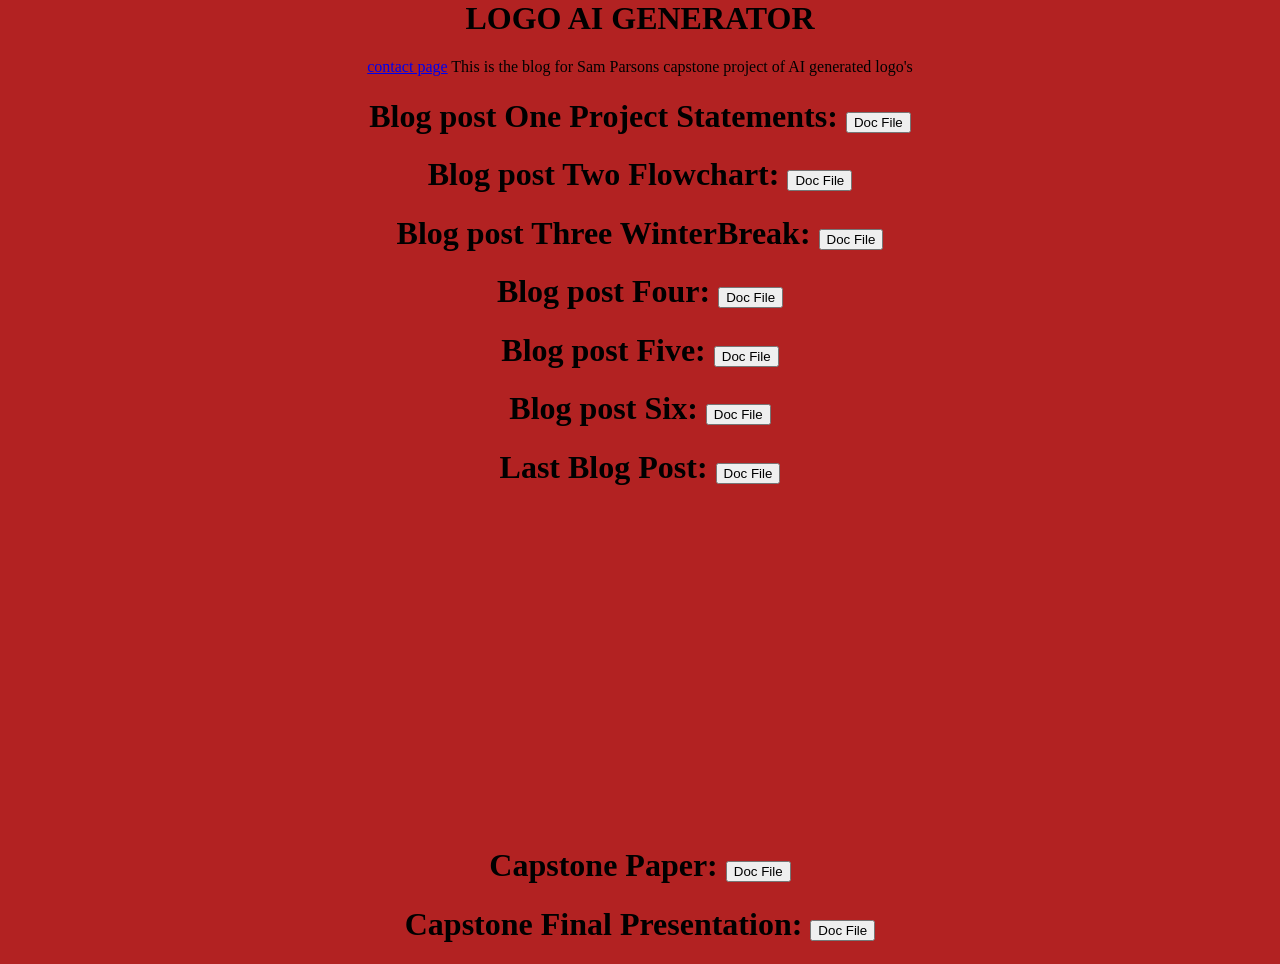
<file: index.html>
<html lang="en">
<head>
    <meta charset="UTF-8">
    <meta http-equiv="X-UA-Compatible" content="IE=edge">
    <meta name="viewport" content="width=device-width, initial-scale=1.0">
    <title>Document</title>
    <link rel="stylesheet" href="styl.css">
</head>
<body>
    <h1>LOGO AI GENERATOR</h1>
    <a href="/capstone/content.html">contact page</a>
    <p1>This is the blog for Sam Parsons capstone project of AI generated logo's</p1>
    <h1> Blog post One Project Statements: <button onclick="location.href='/capstone/blog1.docx';">Doc File</button> </h1>
    <h1> Blog post Two Flowchart: <button onclick="location.href='/capstone/flowchart.pdf';">Doc File</button> </h1>
    <h1> Blog post Three WinterBreak: <button onclick="location.href='/capstone/blog3.docx';">Doc File</button> </h1>
    <h1> Blog post Four: <button onclick="location.href='/capstone/blog post 4.docx';">Doc File</button> </h1>
    <h1> Blog post Five: <button onclick="location.href='/capstone/Blog Post 5.docx';">Doc File</button> </h1>
    <h1> Blog post Six: <button onclick="location.href='/capstone/Blog Post 6.pdf';">Doc File</button> </h1>
    <h1> Last Blog Post: <button onclick="location.href='/capstone/Last Blog Post.docx';">Doc File</button> </h1>
  
    <iframe width="560" height="315" src="https://www.youtube.com/embed/eSVy5BkaUZU" title="YouTube video player" frameborder="0" allow="accelerometer; autoplay; clipboard-write; encrypted-media; gyroscope; picture-in-picture; web-share" allowfullscreen></iframe>
​   <iframe width="560" height="315" src="https://www.youtube.com/embed/sUSDjEhmLBY" title="YouTube video player" frameborder="0" allow="accelerometer; autoplay; clipboard-write; encrypted-media; gyroscope; picture-in-picture; web-share" allowfullscreen></iframe>

    <h1> Capstone Paper: <button onclick="location.href='/capstone/Sam Parsons Capstone Paper.pdf';">Doc File</button> </h1>
    <h1> Capstone Final Presentation: <button onclick="location.href='/capstone/Final Capstone Presentation + Demo.pdf';">Doc File</button> </h1>
</body>
</html>
</file>
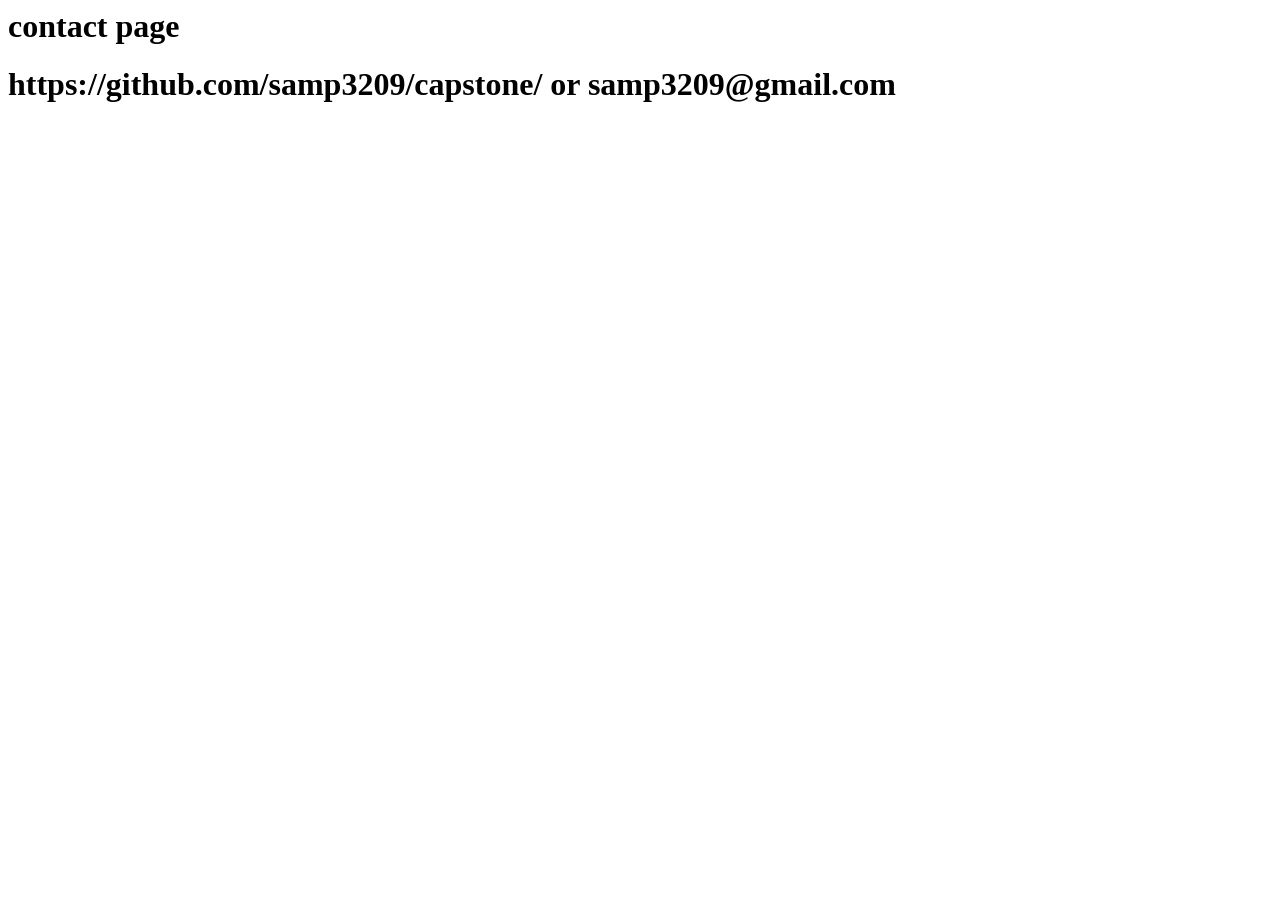
<file: content.html>
<html lang="en">
<head>
    <meta charset="UTF-8">
    <meta http-equiv="X-UA-Compatible" content="IE=edge">
    <meta name="viewport" content="width=device-width, initial-scale=1.0">
    <title>Document</title>
</head>
<body>
    <h1>contact page</h1>
</body>
    <h1>https://github.com/samp3209/capstone/ or samp3209@gmail.com</h1>
</html>
</file>
<file: styl.css>
body{
    margin: 0;
    background-color: firebrick;
    text-align: center;
}
</file>
